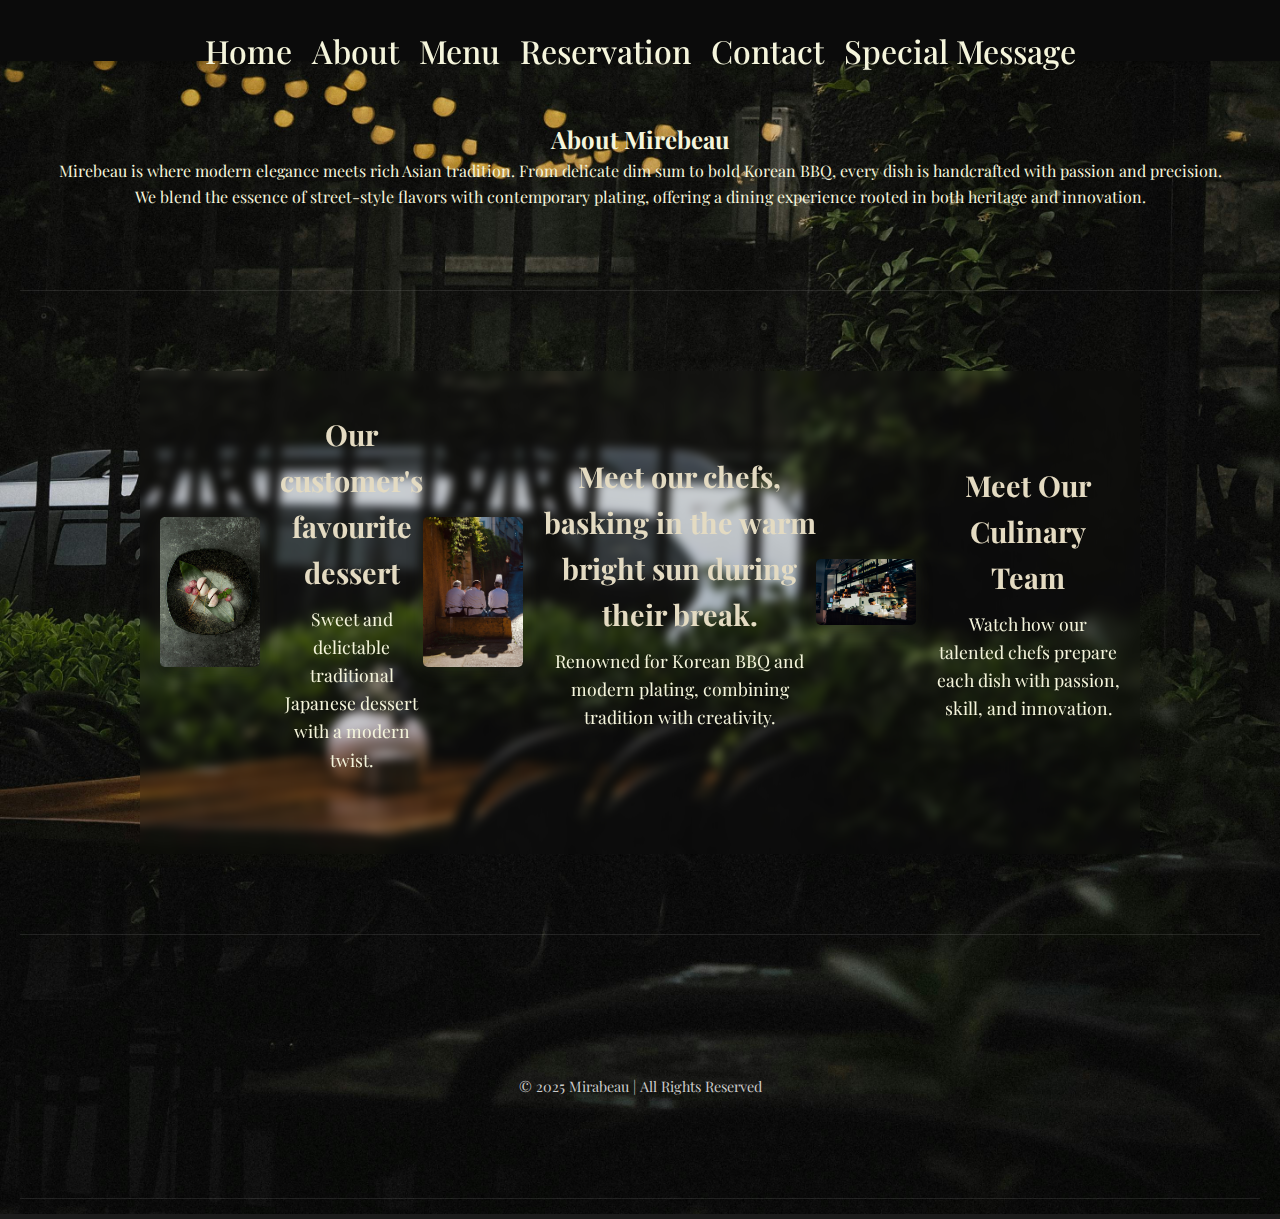
<file: about.html>
<!DOCTYPE html>
<html lang="en">
<head>
  <meta charset="UTF-8" />
  <meta name="viewport" content="width=device-width, initial-scale=1.0" />
  <title>About Us - Mirabeau</title>
  <link rel="stylesheet" href="styles.css" />
</head>
<body class="about-page">
  <header>
    <nav>
      <ul class="nav-links">
        <li><a href="index.html" class="fade-in">Home</a></li>
        <li><a href="about.html" class="fade-in">About</a></li>
        <li><a href="menu.html" class="fade-in">Menu</a></li>
        <li><a href="reservation.html" class="fade-in">Reservation</a></li>
        <li><a href="contact.html" class="fade-in">Contact</a></li>
        <li><a href="special message.html" class="fade-in">Special Message</a></li>
      </ul>
    </nav>
  </header>

  
  <section>
    <div class="about-content">
      <h2>About Mirebeau</h2>
      <p>Mirebeau is where modern elegance meets rich Asian tradition. From delicate dim sum to bold Korean BBQ, every dish is handcrafted with passion and precision.</p>
      <p>We blend the essence of street-style flavors with contemporary plating, offering a dining experience rooted in both heritage and innovation.</p>
    </div>
</section>

  <section>
    <div class="container my-5">

      <div class="about-grid 1">
        <img src="images/red bean mochi.jpg" alt="Red Bean Mochi" />
        <div>
          <h3>Our customer's favourite dessert</h3>
          <p>Sweet and delictable traditional Japanese dessert with a modern twist.</p>
        </div>
      </div>

      <div class="about-grid 2">
        <img src="images/chef team.jpg" alt="Chef Team" />
        <div>
          <h3>Meet our chefs, basking in the warm bright sun during their break.</h3>
          <p>Renowned for Korean BBQ and modern plating, combining tradition with creativity.</p>
        </div>
      </div>

      <div class="about-grid 3">
        <img src="images/behind the scenes.jpg" alt="Chef Team" />
        <div>
          <h3>Meet Our Culinary Team</h3>
          <p>Watch how our talented chefs prepare each dish with passion, skill, and innovation.</p>
        </div>
      </div>

    </div>
  </section>


  <section>
  <footer>
    <p>&copy; 2025 Mirabeau | All Rights Reserved</p>
  </footer>
</section>
</body>
</html>
</file>
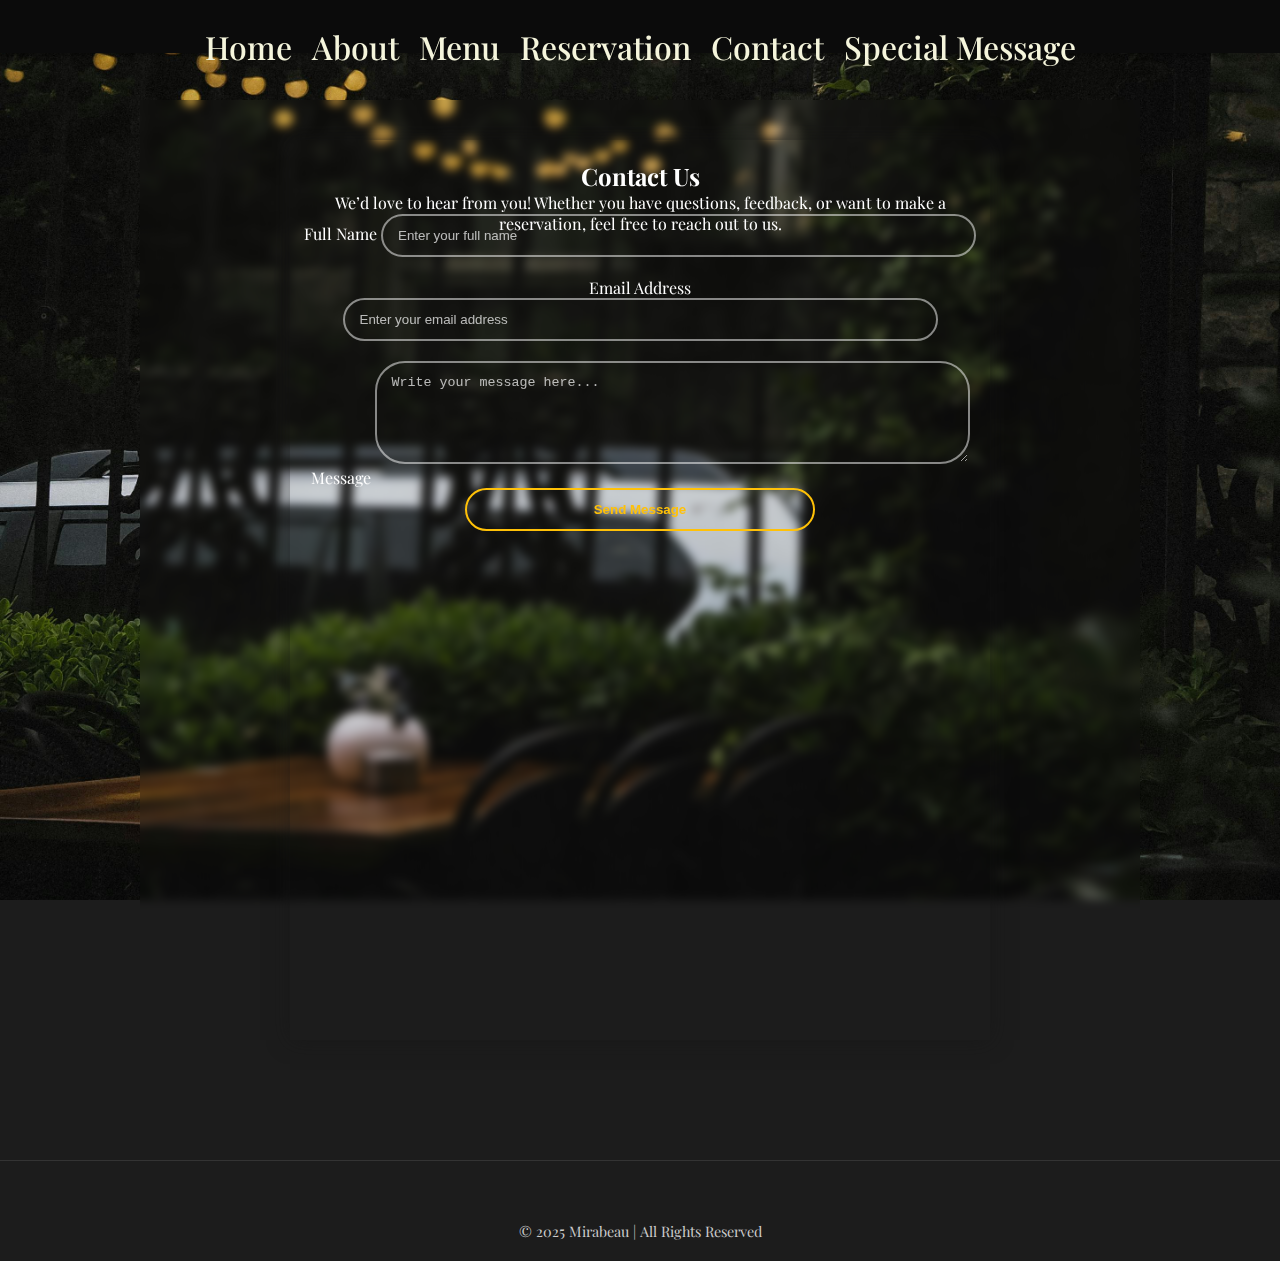
<file: contact.html>
<!DOCTYPE html>
<html lang="en">
<head>
    <meta charset="UTF-8">
    <meta name="viewport" content="width=device-width, initial-scale=1.0">
    <title>Contact - Mirabeau</title>
    <link rel="stylesheet" href="styles.css">
</head>
<body>
    <header>
        <nav>
            <ul class="nav-links">
                        <li><a href="index.html" class="fade-in">Home</a></li>
                        <li><a href="about.html" class="fade-in">About</a></li>
                        <li><a href="menu.html" class="fade-in">Menu</a></li>
                        <li><a href="reservation.html" class="fade-in">Reservation</a></li>
                        <li><a href="contact.html" class="fade-in">Contact</a></li>
                        <li><a href="special message.html" class="fade-in"> Special Message</a></li>
                    </ul>
        </nav>
    </header>
    
    <section id="contact-page" class="contact-section">
        <div class="container py-5">
            <div class="contact-form-wrapper p-5 rounded-4">
                <h2 class="text-center mb-4 fade-in">Contact Us</h2>
                <p class="text-center fade-in">We’d love to hear from you! Whether you have questions, feedback, or want to make a reservation, feel free to reach out to us.</p>
                
                <form action="#" method="POST" class="contact-form">
                    <div class="form-group">
                        <label for="name">Full Name</label>
                        <input type="text" id="name" name="name" required placeholder="Enter your full name">
                    </div>
    
                    <div class="form-group">
                        <label for="email">Email Address</label>
                        <input type="email" id="email" name="email" required placeholder="Enter your email address">
                    </div>
    
                    <div class="form-group">
                        <label for="message">Message</label>
                        <textarea id="message" name="message" rows="5" required placeholder="Write your message here..."></textarea>
                    </div>
    
                    <button type="submit" class="submit-btn">Send Message</button>
                </form>
            </div>
        </div>
    </section>
    
       

    <footer>
        <p>&copy; 2025 Mirabeau | All Rights Reserved</p>
    </footer>
</body>
</html>
</file>
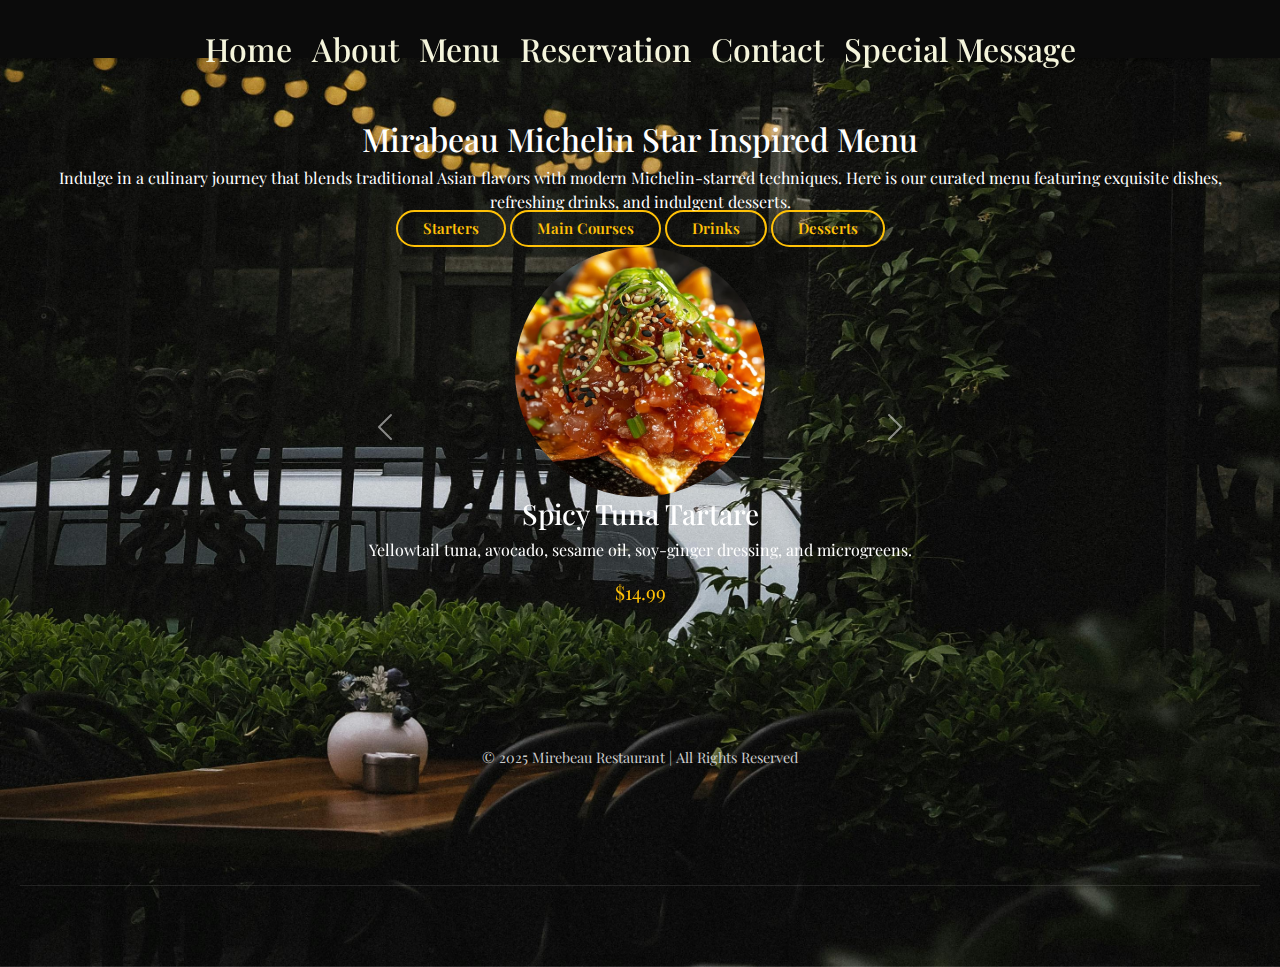
<file: menu.html>
<!DOCTYPE html>
<html lang="en">
<head>
  <!-- Bootstrap CSS -->
<link href="https://cdn.jsdelivr.net/npm/bootstrap@5.3.0/dist/css/bootstrap.min.css" rel="stylesheet">

    <meta charset="UTF-8">
    <meta name="viewport" content="width=device-width, initial-scale=1.0">
    <title>Menu - Mirabeau</title>
    <link rel="stylesheet" href="styles.css">
</head>
<body class="menu-page">
    <header>
        <nav>
          <ul class="nav-links">
            <li><a href="index.html" class="fade-in">Home</a></li>
            <li><a href="about.html" class="fade-in">About</a></li>
            <li><a href="menu.html" class="fade-in">Menu</a></li>
            <li><a href="reservation.html" class="fade-in">Reservation</a></li>
            <li><a href="contact.html" class="fade-in">Contact</a></li>
            <li><a href="special message.html" class="fade-in"> Special Message</a></li>
         </ul>
        </nav>
    </header>
    
      <section id="menu-page">
        <div class="menu-container">
          <h2 class="fade-in">Mirabeau Michelin Star Inspired Menu</h2>
          <p class="fade-in">Indulge in a culinary journey that blends traditional Asian flavors with modern Michelin-starred techniques. Here is our curated menu featuring exquisite dishes, refreshing drinks, and indulgent desserts.</p>
    
          <div class="menu-btn-group">
            <button id="btn-starters" class="menu-btn" onclick="showCarousel('starters-carousel')">Starters</button>
            <button id="btn-main" class="menu-btn" onclick="showCarousel('main-carousel')">Main Courses</button>
            <button id="btn-drinks" class="menu-btn" onclick="showCarousel('drinks-carousel')">Drinks</button>
            <button id="btn-desserts" class="menu-btn" onclick="showCarousel('desserts-carousel')">Desserts</button>
          </div>
    
          <!-- Starters -->
          <div id="starters-carousel" class="menu-carousel carousel slide" data-bs-ride="carousel">
            <div class="carousel-inner text-center">
              <div class="carousel-item active text-center">
                <img src="images/Spicy Tuna Tartare on Crispy Wonton Chips.jpg" class="img-fluid rounded-circle d-block mx-auto" style="width:250px; height:250px; object-fit:cover;" alt="Spicy Tuna Tartare" />
                <h3>Spicy Tuna Tartare</h3>
                <p>Yellowtail tuna, avocado, sesame oil, soy-ginger dressing, and microgreens.</p>
                <span class="price">$14.99</span>
              </div>
              <div class="carousel-item text-center">
                <img src="images/dumplings.jpg" class="img-fluid rounded-circle d-block mx-auto" style="width:250px; height:250px; object-fit:cover;" alt="Pork Dumplings" />
                <h3>Pork Dumplings</h3>
                <p>Handmade dumplings with savory pork filling and soy dip.</p>
                <span class="price">$9.50</span>
              </div>
              <div class="carousel-item text-center">
                <img src="images/miso soup.jpg" class="img-fluid rounded-circle d-block mx-auto" style="width:250px; height:250px; object-fit:cover;" alt="Miso Soup" />
                <h3>Miso Soup</h3>
                <p>Traditional Japanese miso broth with tofu, seaweed, and scallions.</p>
                <span class="price">$5.99</span>
              </div>
              <div class="carousel-item text-center">
                <img src="images/dim sum platter.jpg" class="img-fluid rounded-circle d-block mx-auto" style="width:250px; height:250px; object-fit:cover;" alt="Dim Sum Platter" />
                <h3>Dim Sum Platter</h3>
                <p>Steamed dumplings with pork, shrimp, and vegetables served with soy dipping sauce.</p>
                <span class="price">$12.50</span>
              </div>
              <div class="carousel-item text-center">
                <img src="images/spring rolls.jpg" class="img-fluid rounded-circle d-block mx-auto" style="width:250px; height:250px; object-fit:cover;" alt="Thai Spring Rolls" />
                <h3>Thai Spring Rolls</h3>
                <p>Fresh rice paper rolls with shrimp, mint, and vermicelli noodles, served with a sweet chili sauce.</p>
                <span class="price">$8.75</span>
              </div>
              <div class="carousel-item text-center">
                <img src="images/black cod miso.jpg" class="img-fluid rounded-circle d-block mx-auto" style="width:250px; height:250px; object-fit:cover;" alt="Black Cod Miso" />
                <h3>Black Cod Miso</h3>
                <p>Miso-marinated black cod, grilled to perfection with a side of sautéed bok choy.</p>
                <span class="price">$19.50</span>
              </div>
            </div>

            <button class="carousel-control-prev" type="button" data-bs-target="#starters-carousel" data-bs-slide="prev">
              <span class="carousel-control-prev-icon"></span>
            </button>
            <button class="carousel-control-next" type="button" data-bs-target="#starters-carousel" data-bs-slide="next">
              <span class="carousel-control-next-icon"></span>
            </button>
          </div>
          
              <!-- Main Courses -->
<div id="main-carousel" class="menu-carousel carousel slide" data-bs-ride="carousel">
  <div class="carousel-inner">
    <div class="carousel-item active text-center">
      <img src="images/grilled teriyaki salmon.jpeg" class="img-fluid rounded-circle d-block mx-auto" style="width:250px; height:250px; object-fit:cover;" alt="Grilled Teriyaki Salmon">
      <h3>Grilled Teriyaki Salmon</h3>
      <p>Salmon glazed in teriyaki sauce, served with garlic rice and bok choy.</p>
      <span class="price">$13.50</span>
    </div>

    <div class="carousel-item text-center">
      <img src="images/ramen.jpg" class="img-fluid rounded-circle d-block mx-auto" style="width:250px; height:250px; object-fit:cover;" alt="Wagyu Beef Ramen">
      <h3>Wagyu Beef Ramen</h3>
      <p>Hand-pulled ramen in miso broth with Wagyu beef, egg, and nori.</p>
      <span class="price">$16.95</span>
    </div>

    <div class="carousel-item text-center">
      <img src="images/black cod miso.jpg" class="img-fluid rounded-circle d-block mx-auto" style="width:250px; height:250px; object-fit:cover;" alt="Black Cod Miso">
      <h3>Black Cod Miso</h3>
      <p>Miso-marinated black cod, grilled to perfection with a side of sautéed bok choy.</p>
      <span class="price">$19.50</span>
    </div>
    
    <div class="carousel-item text-center">
      <img src="images/thai red curry.jpg" class="img-fluid rounded-circle d-block mx-auto" style="width:250px; height:250px; object-fit:cover;" alt="Thai Red Curry">
      <h3>Thai Red Curry</h3>
      <p>A rich and spicy coconut-based curry with chicken, bamboo shoots, and Thai basil, served with jasmine rice.</p>
      <span class="price">$13.75</span>
    </div>

    <div class="carousel-item text-center">
      <img src="images/korean ribs.jpg" class="img-fluid rounded-circle d-block mx-auto" style="width:250px; height:250px; object-fit:cover;" alt="Korean BBQ Short Ribs">
      <h3>Korean BBQ Short Ribs</h3>
      <p>Marinated short ribs grilled and served with kimchi and pickled vegetables.</p>
      <span class="price">$18.25</span>
    </div>

    <div class="carousel-item text-center">
      <img src="images/garlic shrimp.jpg" class="img-fluid rounded-circle d-block mx-auto" style="width:250px; height:250px; object-fit:cover;" alt="Szechuan Shrimp">
      <h3>Szechuan Shrimp</h3>
      <p>Sautéed shrimp in a bold Szechuan peppercorn sauce with stir-fried vegetables.</p>
      <span class="price">$14.60</span>
    </div>

    <div class="carousel-item text-center">
      <img src="images/beef bulgogi.jpg" class="img-fluid rounded-circle d-block mx-auto" style="width:250px; height:250px; object-fit:cover;" alt="Beef Bulgogi">
      <h3>Beef Bulgogi</h3>
      <p>Grilled marinated beef served with a side of steamed rice and sautéed mushrooms.</p>
      <span class="price">$15.40</span>
    </div>

    <div class="carousel-item text-center">
      <img src="images/katsu.jpg" class="img-fluid rounded-circle d-block mx-auto" style="width:250px; height:250px; object-fit:cover;" alt="Japanese Katsu Curry">
      <h3>Japanese Katsu Curry</h3>
      <p>Crispy breaded pork cutlet served with Japanese curry sauce and steamed rice.</p>
      <span class="price">$13.99</span>
    </div>
  </div>

  <button class="carousel-control-prev" type="button" data-bs-target="#main-carousel" data-bs-slide="prev">
    <span class="carousel-control-prev-icon"></span>
  </button>
  <button class="carousel-control-next" type="button" data-bs-target="#main-carousel" data-bs-slide="next">
    <span class="carousel-control-next-icon"></span>
  </button>
</div>

<!-- Drinks -->
<div id="drinks-carousel" class="menu-carousel carousel slide" data-bs-ride="carousel">
  <div class="carousel-inner">
    <div class="carousel-item active text-center">
      <img src="images/lychee martini.jpg" class="img-fluid rounded-circle d-block mx-auto" style="width:250px; height:250px; object-fit:cover;" alt="Lychee Martini">
      <h3>Lychee Martini</h3>
      <p>A refreshing martini made with lychee liqueur, vodka, and fresh lime.</p>
      <span class="price">$9.95</span>
    </div>

    <div class="carousel-item text-center">
      <img src="images/jasmine tea.jpg" class="img-fluid rounded-circle d-block mx-auto" style="width:250px; height:250px; object-fit:cover;" alt="Jasmine Green Tea">
      <h3>Jasmine Green Tea</h3>
      <p>Fragrant green tea infused with jasmine petals.</p>
      <span class="price">$3.50</span>
    </div>

    <div class="carousel-item text-center">
      <img src="images/thai iced tea.jpg" class="img-fluid rounded-circle d-block mx-auto" style="width:250px; height:250px; object-fit:cover;" alt="Thai Iced Tea">
      <h3>Thai Iced Tea</h3>
      <p>Sweetened Thai tea served over ice with a splash of condensed milk.</p>
      <span class="price">$4.25</span>
    </div>

    <div class="carousel-item text-center">
      <img src="images/umeshu plum wine.jpg" class="img-fluid rounded-circle d-block mx-auto" style="width:250px; height:250px; object-fit:cover;" alt="Umeshu Plum Wine">
      <h3>Umeshu Plum Wine</h3>
      <p>A delicate, sweet Japanese wine made from ume fruit.</p>
      <span class="price">$8.00</span>
    </div>

    <div class="carousel-item text-center">
      <img src="images/Singapore Sling.jpg" class="img-fluid rounded-circle d-block mx-auto" style="width:250px; height:250px; object-fit:cover;" alt="Singapore Sling">
      <h3>Singapore Sling</h3>
      <p>A tropical cocktail made with gin, cherry brandy, pineapple juice, and a hint of bitters.</p>
      <span class="price">$10.50</span>
    </div>
  </div>

  <button class="carousel-control-prev" type="button" data-bs-target="#drinks-carousel" data-bs-slide="prev">
    <span class="carousel-control-prev-icon"></span>
  </button>
  <button class="carousel-control-next" type="button" data-bs-target="#drinks-carousel" data-bs-slide="next">
    <span class="carousel-control-next-icon"></span>
  </button>
</div>

<!-- Desserts -->
<div id="desserts-carousel" class="menu-carousel carousel slide" data-bs-ride="carousel">
  <div class="carousel-inner">
    <div class="carousel-item active text-center">
      <img src="images/matcha tiramisu.jpg" class="img-fluid rounded-circle d-block mx-auto" style="width:250px; height:250px; object-fit:cover;" alt="Matcha Tiramisu">
      <h3>Matcha Tiramisu</h3>
      <p>Matcha tiramisu layered with green tea mascarpone cream.</p>
      <span class="price">$6.95</span>
    </div>

    <div class="carousel-item text-center">
      <img src="images/mango sticky rice.jpg" class="img-fluid rounded-circle d-block mx-auto" style="width:250px; height:250px; object-fit:cover;" alt="Mango Sticky Rice">
      <h3>Mango Sticky Rice</h3>
      <p>Sweet coconut sticky rice paired with ripe mango slices.</p>
      <span class="price">$5.95</span>
    </div>

    <div class="carousel-item text-center">
      <img src="images/sesame pinna cotta.jpg" class="img-fluid rounded-circle d-block mx-auto" style="width:250px; height:250px; object-fit:cover;" alt="Black Sesame Panna Cotta">
      <h3>Black Sesame Panna Cotta</h3>
      <p>A silky-smooth panna cotta infused with toasted black sesame seeds.</p>
      <span class="price">$6.50</span>
    </div>

    <div class="carousel-item text-center">
      <img src="images/tempura ice cream.jpg" class="img-fluid rounded-circle d-block mx-auto" style="width:250px; height:250px; object-fit:cover;" alt="Tempura Ice Cream">
      <h3>Tempura Ice Cream</h3>
      <p>Vanilla ice cream coated in a crispy tempura batter, served with chocolate sauce.</p>
      <span class="price">$6.75</span>
    </div>

    <div class="carousel-item text-center">
      <img src="images/red bean mochi.jpg" class="img-fluid rounded-circle d-block mx-auto" style="width:250px; height:250px; object-fit:cover;" alt="Red Bean Mochi">
      <h3>Red Bean Mochi</h3>
      <p>Soft mochi filled with sweet red bean paste, lightly dusted with powdered sugar.</p>
      <span class="price">$4.95</span>
    </div>
  </div>

  <button class="carousel-control-prev" type="button" data-bs-target="#desserts-carousel" data-bs-slide="prev">
    <span class="carousel-control-prev-icon"></span>
  </button>
  <button class="carousel-control-next" type="button" data-bs-target="#desserts-carousel" data-bs-slide="next">
    <span class="carousel-control-next-icon"></span>
  </button>
</div>


  <!-- Bootstrap JS Bundle -->
<script src="https://cdn.jsdelivr.net/npm/bootstrap@5.3.0/dist/js/bootstrap.bundle.min.js"></script> 

<script>
  function showCarousel(carouselId) {
    // Hide all carousels
    const carousels = document.querySelectorAll('.menu-carousel');
    carousels.forEach(carousel => {
      carousel.style.display = 'none';
    });

    // Show the selected carousel
    const selected = document.getElementById(carouselId);
    if (selected) {
      selected.style.display = 'block';
    }
  }

  // Optionally show the first carousel on page load
  document.addEventListener("DOMContentLoaded", function () {
    showCarousel('starters-carousel');
  });
</script>


<section>
  <footer>
      <p>&copy; 2025 Mirebeau Restaurant | All Rights Reserved</p>
  </footer>
</section>

  </body>
  </html>
</file>
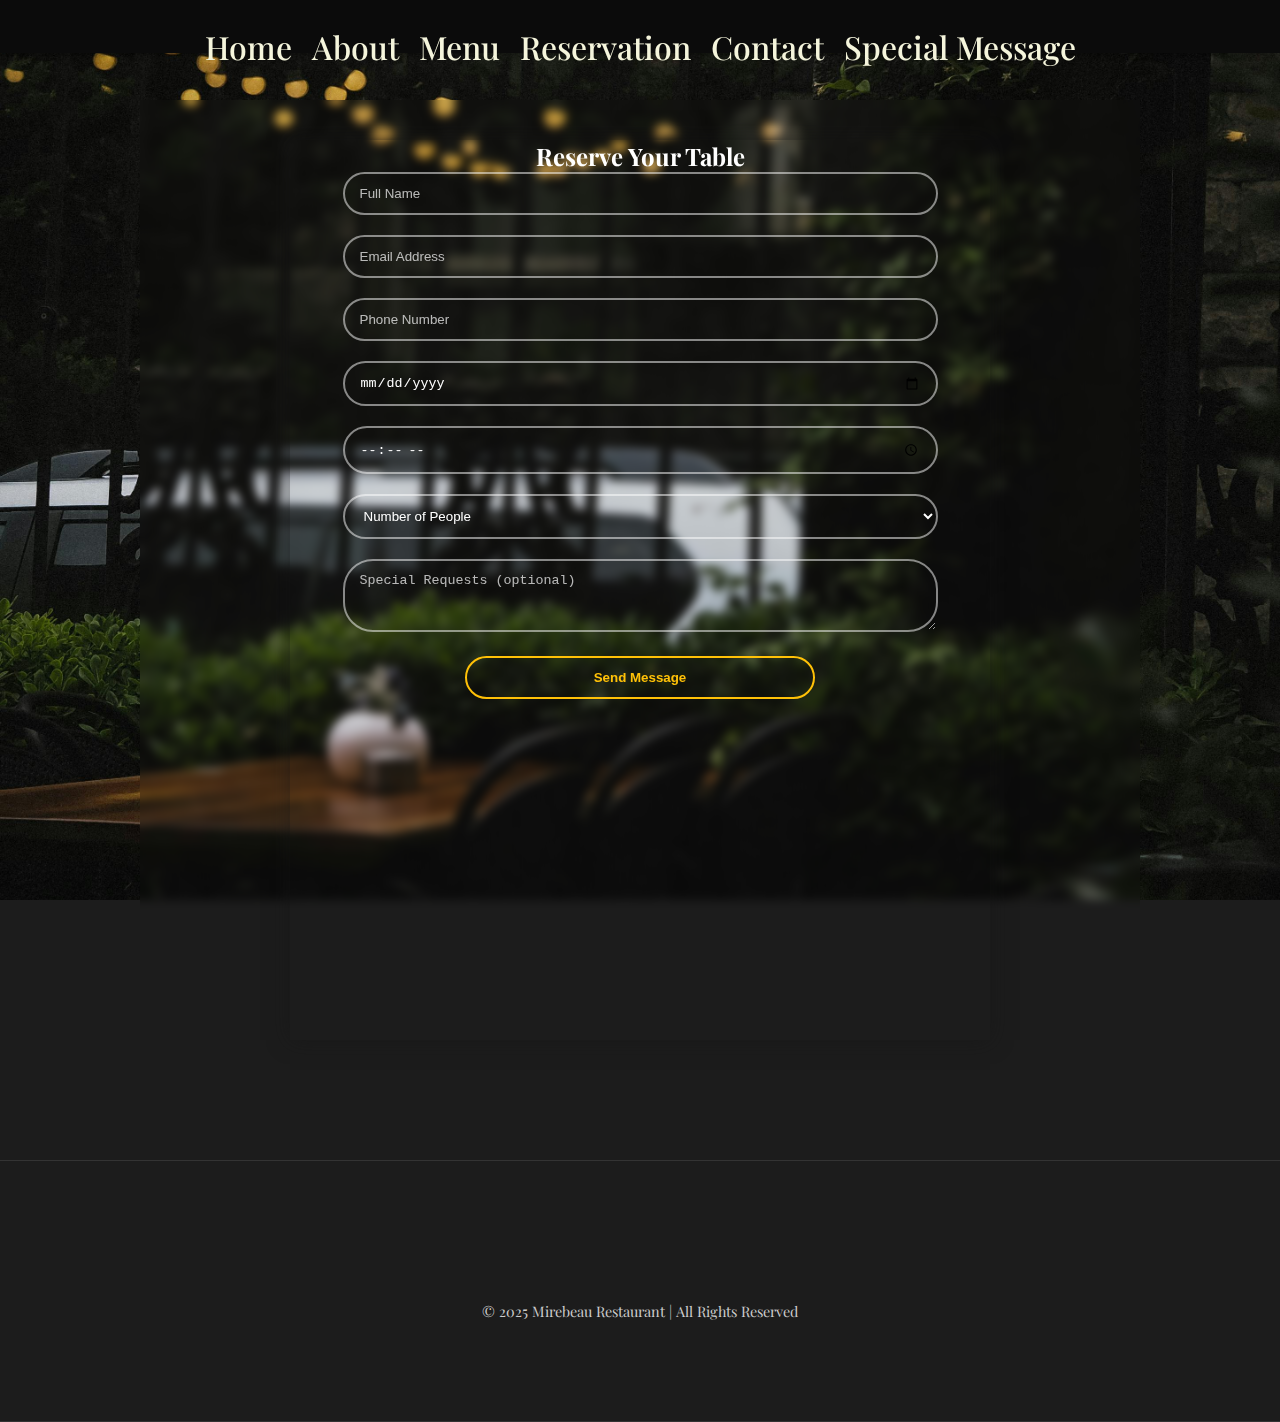
<file: reservation.html>
<!DOCTYPE html>
<html lang="en">
<head>
    <meta charset="UTF-8">
    <meta name="viewport" content="width=device-width, initial-scale=1.0">
    <title>Reservation - Mirabeau</title>
    <link rel="stylesheet" href="styles.css">
</head>
<body>
    <header>
        <nav>
          <ul class="nav-links">
            <li><a href="index.html" class="fade-in">Home</a></li>
            <li><a href="about.html" class="fade-in">About</a></li>
            <li><a href="menu.html" class="fade-in">Menu</a></li>
            <li><a href="reservation.html" class="fade-in">Reservation</a></li>
            <li><a href="contact.html" class="fade-in">Contact</a></li>
            <li><a href="special message.html" class="fade-in"> Special Message</a></li>
        </ul>
        </nav>
    </header>
 
    <section id="reservation" class="reservation-section text-light">
        <div class="container py-5">
          <div class="reservation-form-wrapper p-5 rounded-4">
            <h2 class="text-center mb-4">Reserve Your Table</h2>
            <form action="mailto:your-email@example.com" method="POST" enctype="text/plain">
              <div class="row g-3">
                <div class="col-md-6">
                  <input type="text" class="form-control" name="name" placeholder="Full Name" required>
                </div>
                <div class="col-md-6">
                  <input type="email" class="form-control" name="email" placeholder="Email Address" required>
                </div>
                <div class="col-md-6">
                  <input type="tel" class="form-control" name="phone" placeholder="Phone Number" required>
                </div>
                <div class="col-md-6">
                  <input type="date" class="form-control" name="date" required>
                </div>
                <div class="col-md-6">
                  <input type="time" class="form-control" name="time" required>
                </div>
                <div class="col-md-6">
                  <select class="form-select" name="people" required>
                    <option value="" disabled selected>Number of People</option>
                    <option>1</option><option>2</option><option>3</option><option>4</option><option>5+</option>
                  </select>
                </div>
                <div class="col-12">
                  <textarea class="form-control" name="requests" rows="3" placeholder="Special Requests (optional)"></textarea>
                </div>
              </div>
              <div class="text-center mt-4">
                <button type="submit" class="submit-btn">Send Message</button>
              </div>
            </form>
          </div>
        </div>
      </section>
      
     
<section>
  <footer>
      <p>&copy; 2025 Mirebeau Restaurant | All Rights Reserved</p>
  </footer>
</section>

  </body>
  </html>
</file>
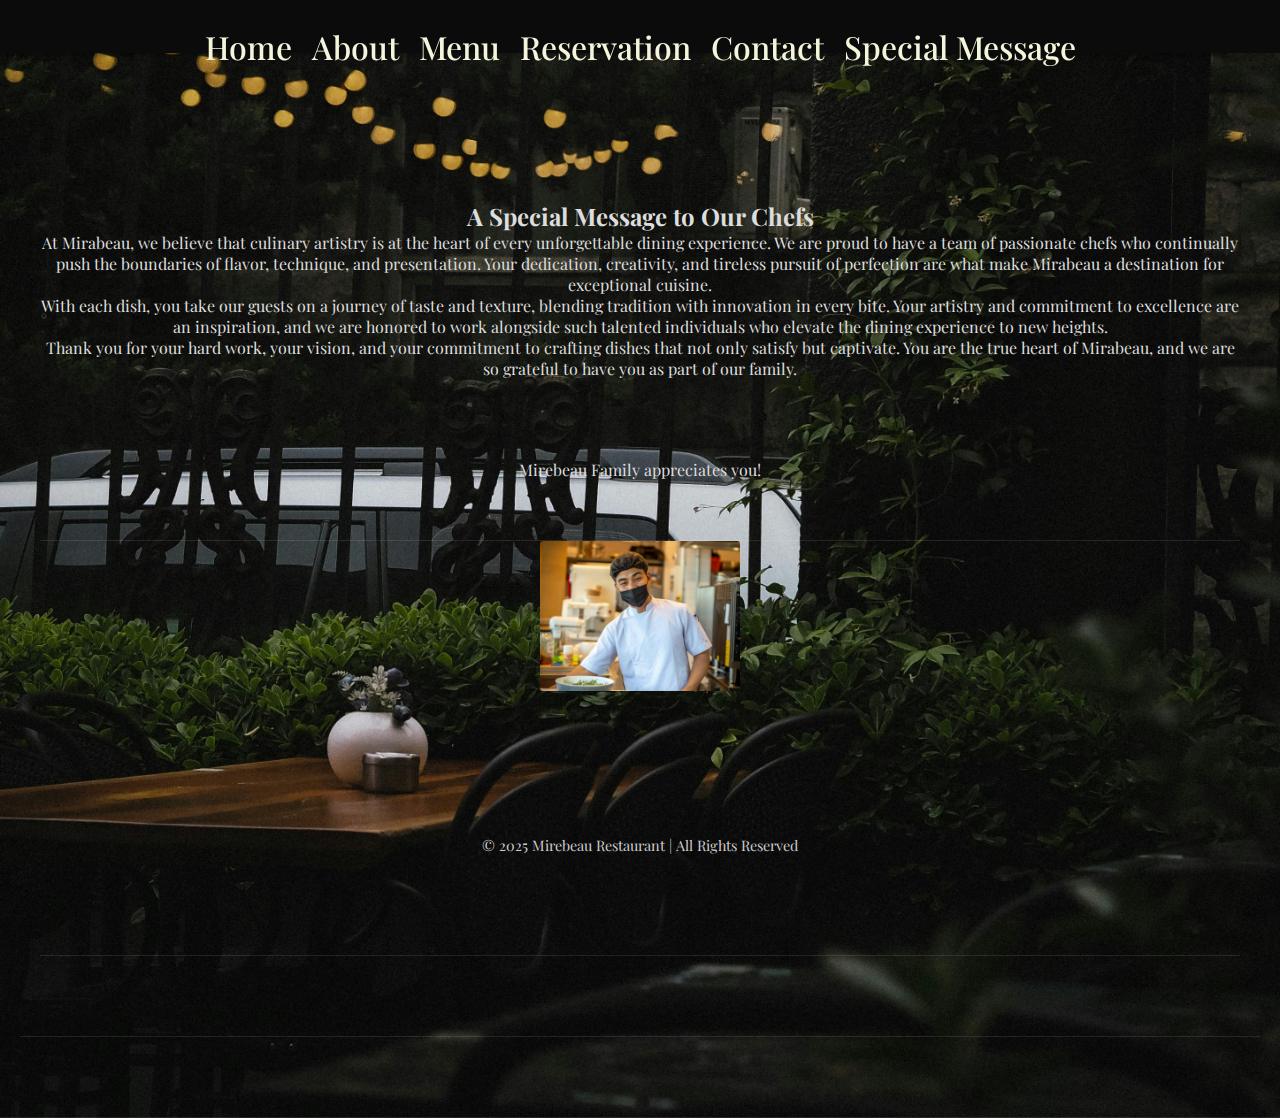
<file: special message.html>
<!DOCTYPE html>
<html lang="en">
<head>
    <meta charset="UTF-8">
    <meta name="viewport" content="width=device-width, initial-scale=1.0">
    <title>Special Message to the Chefs - Mirabeau</title>
    <link rel="stylesheet" href="styles.css">
</head>
<body>
    <header>
      <nav>
        <ul class="nav-links">
          <li><a href="index.html" class="fade-in">Home</a></li>
          <li><a href="about.html" class="fade-in">About</a></li>
          <li><a href="menu.html" class="fade-in">Menu</a></li>
          <li><a href="reservation.html" class="fade-in">Reservation</a></li>
          <li><a href="contact.html" class="fade-in">Contact</a></li>
          <li><a href="special message.html" class="fade-in"> Special Message</a></li>
      </ul>
      </nav> 
  
       
    </header>
    <section id="special-message" class="slide-in background-image">
        <div class="full-background py-5 text-section">           
    <section id="chefs-message">
        <div class="message-container">
            <h2 class="fade-in">A Special Message to Our Chefs</h2>
            <p class="fade-in">At Mirabeau, we believe that culinary artistry is at the heart of every unforgettable dining experience. We are proud to have a team of passionate chefs who continually push the boundaries of flavor, technique, and presentation. Your dedication, creativity, and tireless pursuit of perfection are what make Mirabeau a destination for exceptional cuisine.</p>
            <p class="fade-in">With each dish, you take our guests on a journey of taste and texture, blending tradition with innovation in every bite. Your artistry and commitment to excellence are an inspiration, and we are honored to work alongside such talented individuals who elevate the dining experience to new heights.</p>
            <p class="fade-in">Thank you for your hard work, your vision, and your commitment to crafting dishes that not only satisfy but captivate. You are the true heart of Mirabeau, and we are so grateful to have you as part of our family.</p>
<section>
            <p class="fade-in">Mirebeau Family appreciates you!</p>
</section>
<div>
  <img src="images/message to chefs.jpg" alt="interior-2" class="img-fluid rounded dish-image">   
</div>
            
<section>
  <footer>
      <p>&copy; 2025 Mirebeau Restaurant | All Rights Reserved</p>
  </footer>
</section>

  </body>
  </html>
</file>
<file: styles.css>
/* Import Playfair Display font */
@import url('https://fonts.googleapis.com/css2?family=Playfair+Display:wght@400;700&display=swap');
 
/* Color Palette */
:root {
    --dark-bg: #1C1C1C;
    --warm-beige: #D1BFA0;
    --espresso: #593C1E;
    --golden-ochre: #B57F3B;
    --olive-green: #5A6A42;
    --text-light: #F4EDE6;
}

/* Sidebar base styles FOR INDEX PAGE */
.sidebar-index {
  height: 300px;
  width: 0;               /* Initially hidden */
  position: fixed;
  top: 0;
  right: 0;               /* Slide out from right */
  background-color: #f6f3f324;
  border-radius: 20px;
  overflow-y: hidden;
  transition: 0.3s;
  padding-top: 60px;      /* Give space for close button */
  z-index: 1000;
}

/* When sidebar is open */
.sidebar-index.open {
  width: 250px;           /* Width of sidebar when visible */
}

/* Close button styling */
.closebtn {
  position: absolute;
  top: 15px;
  right: 25px;
  font-size: 36px;
  background: none;
  border: none;
  color: white;
  cursor: pointer;
}

/* Nav links inside sidebar */
.sidebar-index .nav-link {
  display: block;
  padding: 10px 20px;
  color: white;
  text-decoration: none;
  font-size: 18px;
}

.sidebar-index .nav-link:hover {
  background-color: goldenrod;
  color: black;
}

/* Hamburger button */
.openbtn {
  font-size: 30px;
  cursor: pointer;
  background-color: transparent;
  border: none;
  color: black; /* Or white, depending on your page */
  position: fixed;
  top: 15px;
  right: 15px;
  z-index: 1100;
}

/* Sidebar base styles */

.sidebar {
  position: fixed;
  top: 0;
  right: 0;
  width: 250px; /* wider for visibility */
  height: 100%;
  background-color: #0a0a0a;
  color: white;
  padding: 2rem 1rem;
  transform: translateX(100%);
  transition: transform 0.3s ease-in-out;
  z-index: 1000;
  overflow-y: auto;
}

.sidebar.open {
  transform: translateX(0);
}

.sidebar .nav-link {
  display: block;
  color: #f8f9fa;
  padding: 0.75rem 1rem;
  font-size: 1.1rem;
  border-bottom: 1px solid rgba(255, 255, 255, 0.1);
  text-decoration: none;
  transition: all 0.3s;
}

.sidebar .nav-link:hover {
  background-color: goldenrod;
  color: #fff;
}

.sidebar-header {
  display: flex;
  justify-content: space-between;
  align-items: center;
  margin-bottom: 2rem;
}



@media (min-width: 992px) {
  .sidebar {
    transform: translateX(0);
    position: fixed;
  }
  .sidebar-toggle {
    display: none;
  }
}

.openbtn {
  position: fixed;
  top: 20px;
  right: 20px;
  font-size: 24px;
  background-color: #111;
  color: white;
  border: none;
  padding: 10px 15px;
  cursor: pointer;
  z-index: 1100;
}

.openbtn:hover {
  background-color: #444;
}


/* General Styles */
body, html {
    font-family: 'Playfair Display', serif;
    background-color: var(--dark-bg);
    color: var (--text-light);
    margin: 0;
    padding: 0;
    text-align: center;
    background-size: cover; /*Adjust to fit*/
    background-repeat: no-repeat;
}
.logo i {
  font-size: 24px;
  color: goldenrod;
  margin-right: 10px;
}

.navbar {
  background-color: rgba(0, 0, 0, 0.8);
  padding: 1rem 2rem;
  position: relative;
}

.container {
  display: flex;
  justify-content: space-between;
  align-items: center;
}

.logo {
  display: flex;
  align-items: center;
}

.logo img {
  height: 40px;
  margin-right: 10px;
}

.restaurant-name {
  font-size: 3.5rem;
  font-family: 'Georgia', serif;
  color: #f5f5dc; 
  font-weight: bold;
  
}

.nav-links {
  list-style: none;
  display: flex;
  gap: 1.5rem;
  justify-content: center;
  align-items: center;
  padding: 0;
  margin: 0;
  gap: 2rem;
}

.nav-links a {
  color: #9d9d9a;
  text-decoration: none;
  font-size: 2rem;
  transition: color 0.3s;
}

.nav-links a:hover {
  color: goldenrod;
  
}

.nav-links a {
  position: relative;
  text-decoration: none;
  color: white;
  padding: 5px 0;
  display: inline-block;
  transition: color 0.3s ease;
}

/* This is the underline */
.nav-links a::after {
  content: '';
  position: absolute;
  left: 0;
  bottom: 0;
  height: 2px;
  width: 0%;
  background-color: goldenrod;
  transition: width 0.3s ease;
}

/* On hover, the underline animates in */
.nav-links a:hover::after {
  width: 100%;
}

.popular-dishes {
  display: flex;
  flex-wrap: wrap;
  justify-content: center;
  gap: 30px;
  padding: 40px;
  opacity: 0;
  transform: translateY(50px);
  animation: popUp 0.6s ease-out forwards;
}

.dish {
  width: 50px; /* Controls dish width */
  text-align: center;
  background: rgba(0, 0, 0, 0.7);
  padding: 15px;
  border-radius: 25px;
  color: goldenrod;
  animation: popUp 0.6s ease-out forwards;
  opacity: 0;
  transform: translateY(50px);
}

.dish-img {
  width: 100px;
  height: 50px;
  border-radius: 5%;
  margin-bottom: 10px;
}


/* Stagger the animations */
.popular-dishes .dish:nth-child(1) { animation-delay: 0.4s; }
.popular-dishes .dish:nth-child(2) { animation-delay: 0.7s; }
.popular-dishes .dish:nth-child(3) { animation-delay: 0.9s; }

@keyframes popUp {
  to {
    opacity: 1;
    transform: translateY(0);
  }
}

/* Hero Section */
.hero {
    height: 100vh;
    display: flex;
    flex-direction: column;
    justify-content: center;
    align-items: center;
    background: url('hero-image.jpg') no-repeat center center/cover;
}
 
.hero h1 {
    font-size: 50px;
    color:#54310b
    /* color: var(--warm-beige); */
}
 
.hero p {
    font-size: 40px;
    color:#ddd
}

/* About Section Styling */
.about-section {
     /* Replace with your image from */
    background-size: cover;
    background-position: center;
    padding: 50px 50px;
    color: white;
}

/* About page background */
.about-page {
    background-image: url('images/index background.jpg'); /* Use your actual home image path */
    background-size: cover;
    background-position: center;
    background-repeat: no-repeat;
    background-attachment: fixed; /* Optional parallax effect */
 }   

.about-btn {
    display: inline-block;
    padding: 0.75rem 1.5rem;
    background-color: var(--amber-eclipse);
    color: white;
    border: none;
    border-radius: 8px;
    font-weight: bold;
    text-decoration: none;
    transition: background-color 0.3s ease;
    font-size: larger;
    
  }
 
  .about-btn:hover {
    background-color: var(--bronzed-ember);
    background-color: #ffc107;
    color: #1a1a1a; /* dark text on gold */
    box-shadow: 0 0 15px rgba(255, 193, 7, 0.5);
    transform: scale(1.05);
    }
    
    /* Click effect */
    .about-btn:active {
      transform: scale(0.95);

  }

  /* General Reset */
* {
  margin: 0;
  padding: 0;
  box-sizing: border-box;
}

body.about-page {
  font-family:'Times New Roman', Times, serif'
  background-color: #0a0a0a;
  color: #f5f5dc; /* warm beige */
  line-height: 1.6;
  padding: 20px;
}

/* Navigation */
nav {
  position: fixed;
  top: 0;
  right: 0;
  width: 100%;
  z-index: 1000;
  background-color: #0b0b0b;
  text-align: center;
  box-shadow: 0 2px 5px rgba(0,0,0,0.3);
}

.navbar-menu{
  padding: 0px;

}

.nav-links {
  list-style: none;
  display: flex;
  justify-content: center;
  flex-wrap: wrap;
  gap: 20px;
}

.nav-links a {
  color: #f5f5dc;
  text-decoration: none;
  font-weight: 500;
  position: relative;
  transition: color 0.3s ease;
}

.nav-links a:hover {
  color: #d4af37; /* golden ochre */
}

/* Fade-in effect */
.fade-in {
  opacity: 0;
  animation: fadeIn 1s forwards;
}

@keyframes fadeIn {
  to {
    opacity: 1;
  }
}

/* About Section */
.container {
  max-width: 1000px;
  margin: 0 auto;
  padding: 40px 20px;
}

.about-grid {
  display: flex;
  flex-wrap: wrap;
  gap: 20px;
  margin-bottom: 40px;
  align-items: center;
  animation: fadeIn 1s ease-in-out;
}

.about-grid img {
  max-width: 5000px;
  width:100px;
  height: auto;
  border-radius: 5px;
  box-shadow: 0 4px 20px rgba(95, 92, 74, 0.104);
  transition: transform 0.3s ease;
}

.about-grid img:hover {
  transform: scale(1.05);
}

.about-grid div {
  flex: 1;
}

.about-grid h3 {
  color: #e4dbc2; /* ochre/golden tone */
  font-size: 1.8rem;
  margin-bottom: 10px;
}

.about-grid p {
  font-size: 1.1rem;
}


/* Footer */
footer {
  text-align: center;
  padding: 20px;
  color: #ccc;
  margin-top: 40px;
  font-size: 0.9rem;
}

 
/* Home page background */
.home-page {
    background-image: url('images/index background.jpg'); /* Use your actual home image path */
    background-size: cover;
    background-position: center;
    background-repeat: no-repeat;
    background-attachment: fixed; /* Optional parallax effect */
}  


.img-fluid {
  border-radius: 3px;
  width: 4vw;         /* Increased from 30dvw to 40vw */
  height: auto;        /* Let the height adjust proportionally */
  max-width:     /* Ensures it doesn't overflow on small screens */      /* Prevents inline spacing issues */

}



/*about mirebeau section*/
.dish-image {
  width: 200px;
  height: 150px;
  object-fit: cover; /* keeps aspect ratio and crops if needed */
}


.content {
    position: relative;
    z-index: -1;
    padding-top: 20vh;
    background: rgba(0, 0, 0, 0.5); /* Semi-transparent background for better readability */
    padding:40px;
    border-radius: 10px;
    display: inline-block;
  
}
  header {
    position: relative;
    z-index: 2;
    background-color: rgba(0, 0, 0, 0.6);
    color: white;
    padding: 10px;
    text-align: center;
  }

  #home h1  {
  font-size: 90px;
  color: #ddd;
  font-weight: bolder;
  font-style: oblique;
  }
#home p {
  color: #ddd;
  font-size: large
}

@media (max-width: 768px) {
  .carousel-inner img {
    max-width: 90%;
  }

  #home h1 {
    font-size: 48px;
  }

  #home p {
    font-size: 18px;
  }
}


.contact h2,
.contact p,
.reservation h2,
.reservation p,
{
  color: #ddd;
}


.contact-section {
  background-image: url('images/index background.jpg'); /* Change to your image path */
  background-size: cover;
  background-position: center;
  background-attachment: fixed;
}

.contact-form-wrapper {
  box-shadow: 0 0 20px rgba(22, 22, 22, 0.5);
  position: relative;
  z-index: 3; 
  backdrop-filter: (3px);
  min-height: 100vh;
  align-items: center;
  justify-content: center;
  width: 700px;
  margin: auto;

}
.contact-btn {
  display: inline-block;
  padding: 0.75rem 1.5rem;
  background-color: var(--amber-eclipse);
  color: white;
  border: none;
  border-radius: 8px;
  font-weight: bold;
  text-decoration: none;
  transition: background-color 0.3s ease;
  font-size: larger;
 }

.contact-btn:hover{
  background-color: #ffc107;
  color: #1a1a1a; /* dark text on gold */
  box-shadow: 0 0 15px rgba(255, 193, 7, 0.5);
  transform: scale(1.05);
 }

.menu-section {
    padding: 2rem;
    background-color: var(--sandstone-aura); /* match your palette */
  }
 
  /*Menu page background */
.menu-page {
      background-image: url('images/index background.jpg'); /* Use your actual home image path */
      background-size: cover;
      background-position: center;
      background-repeat: no-repeat;
      background-attachment: fixed; /* Optional parallax effect */
  } 
  
.menu-item{
  color: #ddd;
  animation:alternate-reverse;
  border-radius: 12px;
  display: flex;


  }
.menu-img{
  border-width: 10%;
  border-radius:35%;
  border-style: none;
  size:200px;
}

.menu-img:hover{
  transform:scale(1.05)rotate(2deg);
  box-shadow: #2b2b2b;
}

.menu-carousel {
    display: none;
    max-width: 600px;
    margin: 0 auto;
  }
.carousel-item img {
    width: 100%;
    height: auto;
    border-radius: 60%;
  }


  .price{
    color: #ffc107;
    font-size: larger;
  }
    
  
body {
    color: white;
  }
 
.menu-btn {
  padding: 5px 25px;
  font-size: 15px;
  background-color: transparent;
  color: #ffc107;
  border: 2px solid #ffc107;
  border-radius: 25px;
  font-weight: 600;
  transition: all 0.3s ease;
  cursor: pointer;
}
/* Hover effect */
.menu-btn:hover {
  background-color: #ffc107;
  color: #1a1a1a; /* dark text on gold */
  box-shadow: 0 0 15px rgba(255, 193, 7, 0.5);
  transform: scale(1.05);
}

.menu-btn:active {
  transform: scale(0.95);
}
  
/*reseervation page section*/
  .reservation-section {
    background-image: url('images/index background.jpg'); /* Change to your image path */
    background-size: cover;
    background-position: center;
    background-attachment: fixed;
  }
 
  .reservation-form-wrapper {
    box-shadow: 0 0 20px rgba(22, 22, 22, 0.5);
    position: relative;
    z-index: 3; 
    backdrop-filter: (3px);
    min-height: 100vh;
    align-items: center;
    justify-content: center;
    width: 700px;
    margin: auto;

  }

 
  /* Style for input, select, and textarea fields */
input[type="text"],
input[type="email"],
input[type="tel"],
input[type="date"],
input[type="time"],
select,
textarea {
  width: 85%;
  padding: 12px 15px;
  margin-bottom: 20px; /* space between fields */
  border: 2px solid rgba(255, 255, 255, 0.5); /* subtle border */
  background-color: transparent;
  color: #fff;
  border-radius: 30px; /* rounded edges */
  outline: none;
  transition: border-color 0.3s ease-in-out, box-shadow 0.3s ease-in-out;
}
 
/* Focus effect for form fields */
input:focus,
select:focus,
textarea:focus {
  border-color: #ffc107; /* golden highlight on focus */
  box-shadow: 0 0 8px rgba(255, 193, 7, 0.5);
  
}
 
/* Optional: placeholder text color */
::placeholder {
  color: rgba(255, 255, 255, 0.7);
}
 
 /* Submit Button */
.submit-btn {
    width: 50%; /* half width of the form fields */
    padding: 12px;
    margin: 0 auto;
    display: block;
    background-color: transparent;
    color: #ffc107; /* golden color to match theme */
    border: 2px solid #ffc107;
    border-radius: 30px;
    font-weight: bold;
    transition: all 0.3s ease;
    cursor: pointer;
  }
  /* Hover effect */
  .submit-btn:hover {
    background-color: #ffc107;
    color: #1a1a1a; /* dark text on gold */
    box-shadow: 0 0 15px rgba(255, 193, 7, 0.5);
    transform: scale(1.05);
  }
 
  /* Click effect */
  .submit-btn:active {
    transform: scale(0.95);
  }

  /* Sections */
section {
    padding: 80px 20px;
    border-bottom: 1px solid rgba(255, 255, 255, 0.1);
} 

/*Animations */
.fade-in {
    opacity: 1;
    transform: translateY(20px);
    animation: fadeIn 1s forwards;
}
 

  h5 {
    font-family:Cambria, Cochin, Georgia, Times, 'Times New Roman', serif;
    font-weight: 500;
    Color: rgba(226, 235, 235, 0.668)
  }
 
  .container {
    backdrop-filter: blur(5px); /* for that frosted glass look */
    position: relative;
    z-index: 2;
  }
  
.container my-5{
  display: flex;
  justify-content: right;
}

#special-message{
  background-image: url('images/index background.jpg'); /* Use your actual home image path */
      background-size: cover;
      background-position: center;
      background-repeat: no-repeat;
      background-attachment: fixed;
      color: #ddd;
      height: 100%;

}
</file>
